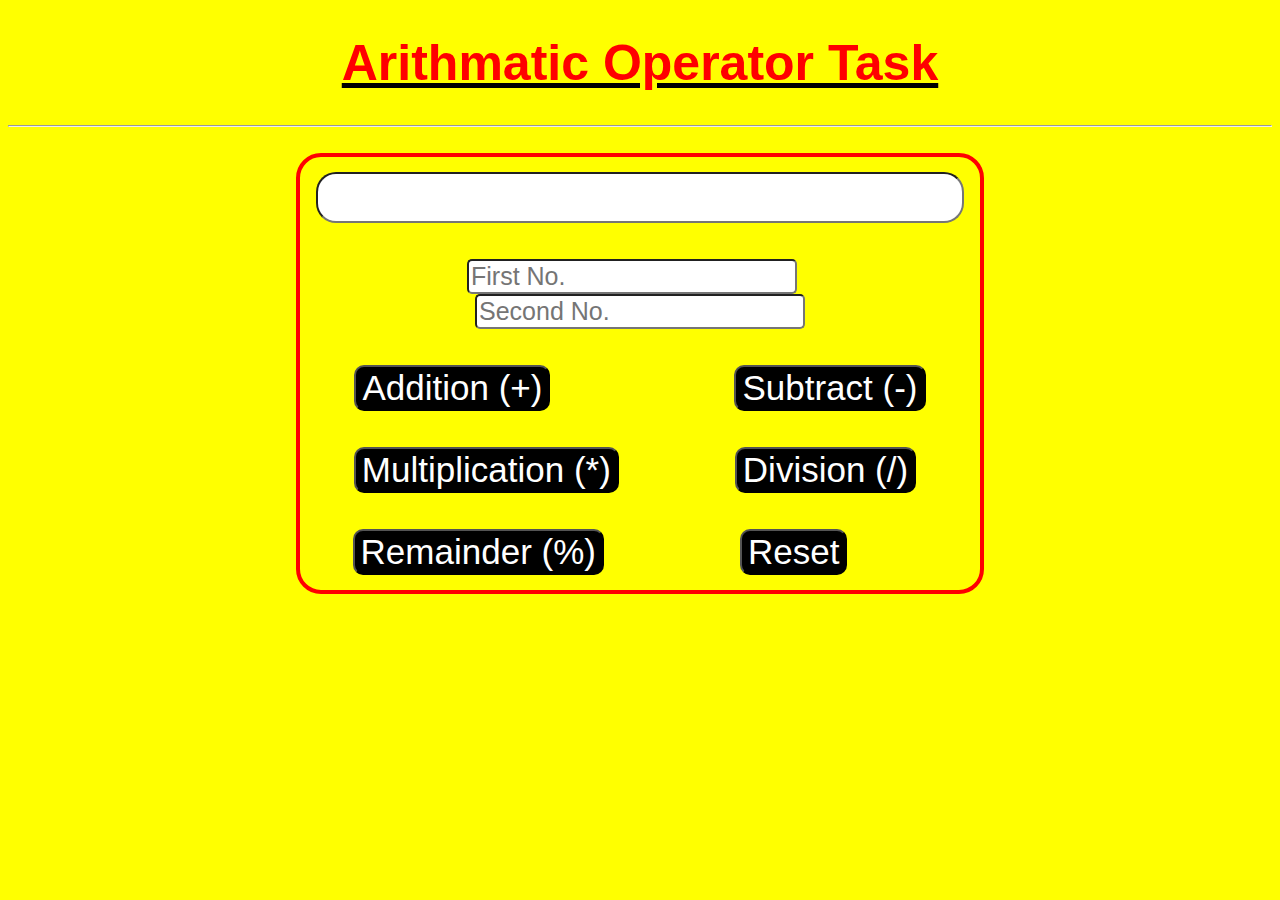
<file: index.html>
<!DOCTYPE html>
<html lang="en">
<head>
    <meta charset="UTF-8">
    <meta name="viewport" content="width=device-width, initial-scale=1.0">
    <title>Calculator.in</title>
    <link rel="stylesheet" href="style.css">
    <script src="index.js"></script>
</head>
<body style="background-color: yellow;">

    <center><h1><b>Arithmatic Operator Task</b></h1></center>
     
    <hr>
    <br>

    <div align="center">
    <div class="outbox">

        <!--RESULT KE LIYE BOX HAI-->
<div class="container1">
<input type="text" id="result">
</div>

<br><br>

<div class="container2">
<input type="number" placeholder="First No."  id="Number1">
&nbsp;&nbsp;&nbsp;
<input type="number" placeholder="Second No."  id="Number2">
</div>

<br><br>

<div class="container3">
<button id="add" onclick="Add()">Addition (+)</button>
&nbsp;&nbsp;&nbsp;&nbsp;&nbsp;&nbsp;
&nbsp;&nbsp;&nbsp;&nbsp;&nbsp;&nbsp;
&nbsp;&nbsp;&nbsp;&nbsp;&nbsp;&nbsp;
&nbsp;&nbsp;&nbsp;&nbsp;&nbsp;&nbsp;
&nbsp;&nbsp;&nbsp;&nbsp;&nbsp;&nbsp;
&nbsp;&nbsp;&nbsp;&nbsp;&nbsp;&nbsp;
&nbsp;&nbsp;
<button id="subtract" onclick="Sub()">Subtract (-)</button></div>

<br><br>

<div class="container4">
    <button id="multiply" onclick="Multi()">Multiplication (*)</button>
    &nbsp;&nbsp;&nbsp;&nbsp;&nbsp;&nbsp;
    &nbsp;&nbsp;&nbsp;&nbsp;&nbsp;&nbsp;
    &nbsp;&nbsp;&nbsp;&nbsp;&nbsp;&nbsp;
    &nbsp;&nbsp;&nbsp;&nbsp;&nbsp;&nbsp;
    <button id="divide" onclick="Div()">Division (/)</button></div>

    <br><br>

    <div class="container5">
        <button id="remainder" onclick="Remind()">Remainder (%)</button>
        &nbsp;&nbsp;&nbsp;&nbsp;&nbsp;&nbsp;
        &nbsp;&nbsp;&nbsp;&nbsp;&nbsp;&nbsp;
        &nbsp;&nbsp;&nbsp;&nbsp;&nbsp;&nbsp;
        &nbsp;&nbsp;&nbsp;&nbsp;&nbsp;&nbsp;
        &nbsp;&nbsp;&nbsp;&nbsp;
    <button id="reset" onclick="Reset">Reset</button></div>
</div>
</div>



    
    
</body>
</html>
</file>
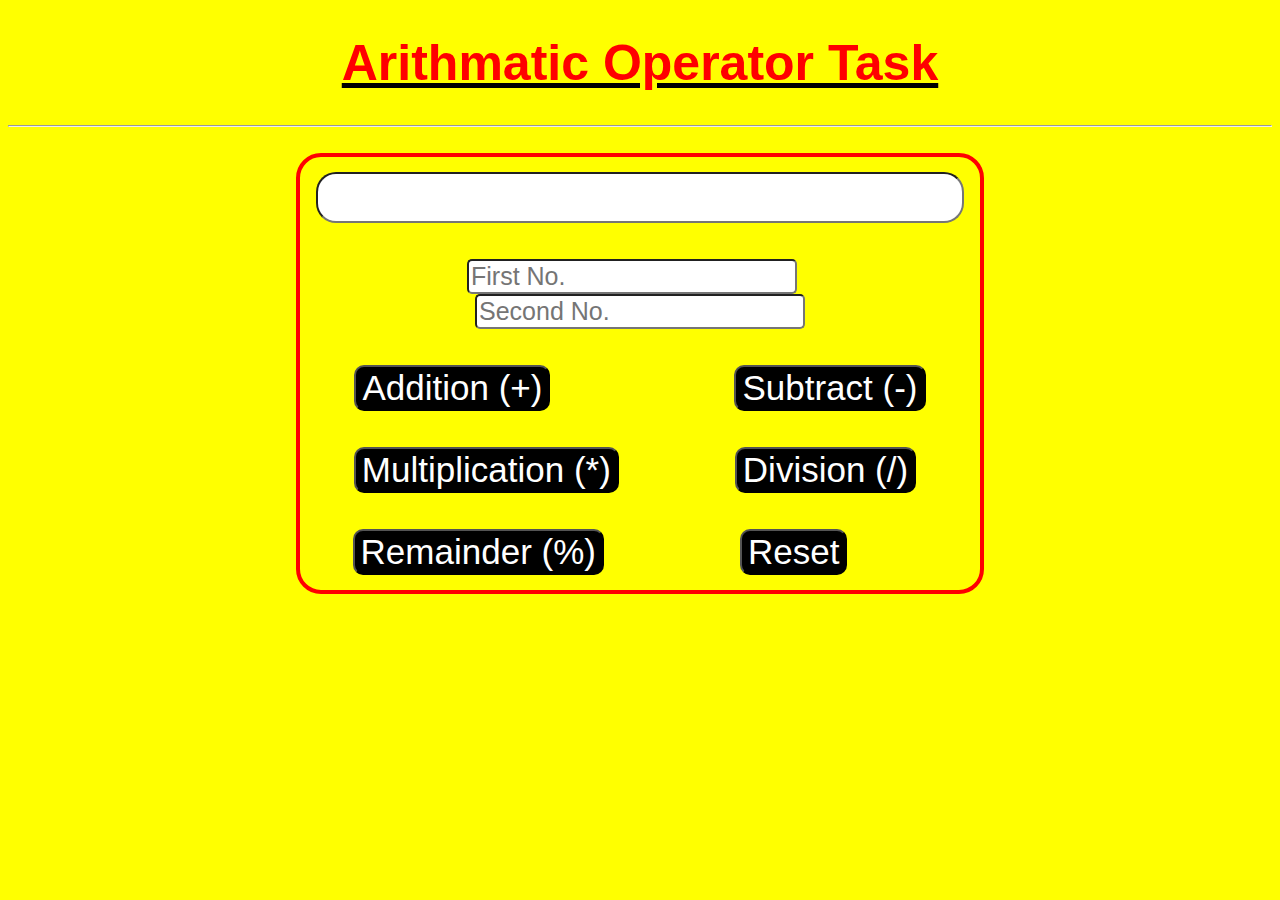
<file: Arithmatic Operator.html>
<!DOCTYPE html>
<html lang="en">
<head>
    <meta charset="UTF-8">
    <meta name="viewport" content="width=device-width, initial-scale=1.0">
    <title>Calculator.in</title>
    <link rel="stylesheet" href="connect.css">
    <script src="calculator.js"></script>
</head>
<body style="background-color: yellow;">

    <center><h1><b>Arithmatic Operator Task</b></h1></center>
     
    <hr>
    <br>

    <div align="center">
    <div class="outbox">

        <!--RESULT KE LIYE BOX HAI-->
<div class="container1">
<input type="text" id="result">
</div>

<br><br>

<div class="container2">
<input type="number" placeholder="First No."  id="Number1">
&nbsp;&nbsp;&nbsp;
<input type="number" placeholder="Second No."  id="Number2">
</div>

<br><br>

<div class="container3">
<button id="add" onclick="Add()">Addition (+)</button>
&nbsp;&nbsp;&nbsp;&nbsp;&nbsp;&nbsp;
&nbsp;&nbsp;&nbsp;&nbsp;&nbsp;&nbsp;
&nbsp;&nbsp;&nbsp;&nbsp;&nbsp;&nbsp;
&nbsp;&nbsp;&nbsp;&nbsp;&nbsp;&nbsp;
&nbsp;&nbsp;&nbsp;&nbsp;&nbsp;&nbsp;
&nbsp;&nbsp;&nbsp;&nbsp;&nbsp;&nbsp;
&nbsp;&nbsp;
<button id="subtract" onclick="Sub()">Subtract (-)</button></div>

<br><br>

<div class="container4">
    <button id="multiply" onclick="Multi()">Multiplication (*)</button>
    &nbsp;&nbsp;&nbsp;&nbsp;&nbsp;&nbsp;
    &nbsp;&nbsp;&nbsp;&nbsp;&nbsp;&nbsp;
    &nbsp;&nbsp;&nbsp;&nbsp;&nbsp;&nbsp;
    &nbsp;&nbsp;&nbsp;&nbsp;&nbsp;&nbsp;
    <button id="divide" onclick="Div()">Division (/)</button></div>

    <br><br>

    <div class="container5">
        <button id="remainder" onclick="Remind()">Remainder (%)</button>
        &nbsp;&nbsp;&nbsp;&nbsp;&nbsp;&nbsp;
        &nbsp;&nbsp;&nbsp;&nbsp;&nbsp;&nbsp;
        &nbsp;&nbsp;&nbsp;&nbsp;&nbsp;&nbsp;
        &nbsp;&nbsp;&nbsp;&nbsp;&nbsp;&nbsp;
        &nbsp;&nbsp;&nbsp;&nbsp;
    <button id="reset" onclick="Reset">Reset</button></div>
</div>
</div>



    
    
</body>
</html>
</file>
<file: style.css>
#result{
font-size: 40px;
border-radius: 20px;
width: 640px;
}

h1{
    color: red;
    font-size: 50px;
    font-family: Arial, Helvetica, sans-serif;
    text-decoration: underline black;
}

#Number1{
    font-size: 25px;
    border-radius: 5px;
}

#Number2{
    font-size: 25px;
    border-radius: 5px;
}

#add{
font-size: 35px;
background-color: black;
color: white;
border-radius: 10px;
}

#subtract{
    font-size: 35px;
    background-color: black;
    color: white;
    border-radius: 10px;
}

#multiply{
    font-size: 35px;
    background-color: black;
    color: white;
    border-radius: 10px;
}

#divide{
    font-size: 35px;
    background-color: black;
    color: white;
    border-radius: 10px;
}

#remainder{
    font-size: 35px;
    background-color: black;
    color: white;
    border-radius: 10px;
}

#reset{
    font-size: 35px;
    background-color: black;
    color: white;
    border-radius: 10px;
}

.container5{
    padding-right: 80px;
}

.container4{
    padding-right: 10px;
}

.outbox{
    border: 4px solid red;
    width: 650px;
    border-radius: 25px;
    padding: 15px;
}
</file>
<file: connect.css>
#result{
font-size: 40px;
border-radius: 20px;
width: 640px;
}

h1{
    color: red;
    font-size: 50px;
    font-family: Arial, Helvetica, sans-serif;
    text-decoration: underline black;
}

#Number1{
    font-size: 25px;
    border-radius: 5px;
}

#Number2{
    font-size: 25px;
    border-radius: 5px;
}

#add{
font-size: 35px;
background-color: black;
color: white;
border-radius: 10px;
}

#subtract{
    font-size: 35px;
    background-color: black;
    color: white;
    border-radius: 10px;
}

#multiply{
    font-size: 35px;
    background-color: black;
    color: white;
    border-radius: 10px;
}

#divide{
    font-size: 35px;
    background-color: black;
    color: white;
    border-radius: 10px;
}

#remainder{
    font-size: 35px;
    background-color: black;
    color: white;
    border-radius: 10px;
}

#reset{
    font-size: 35px;
    background-color: black;
    color: white;
    border-radius: 10px;
}

.container5{
    padding-right: 80px;
}

.container4{
    padding-right: 10px;
}

.outbox{
    border: 4px solid red;
    width: 650px;
    border-radius: 25px;
    padding: 15px;
}
</file>
